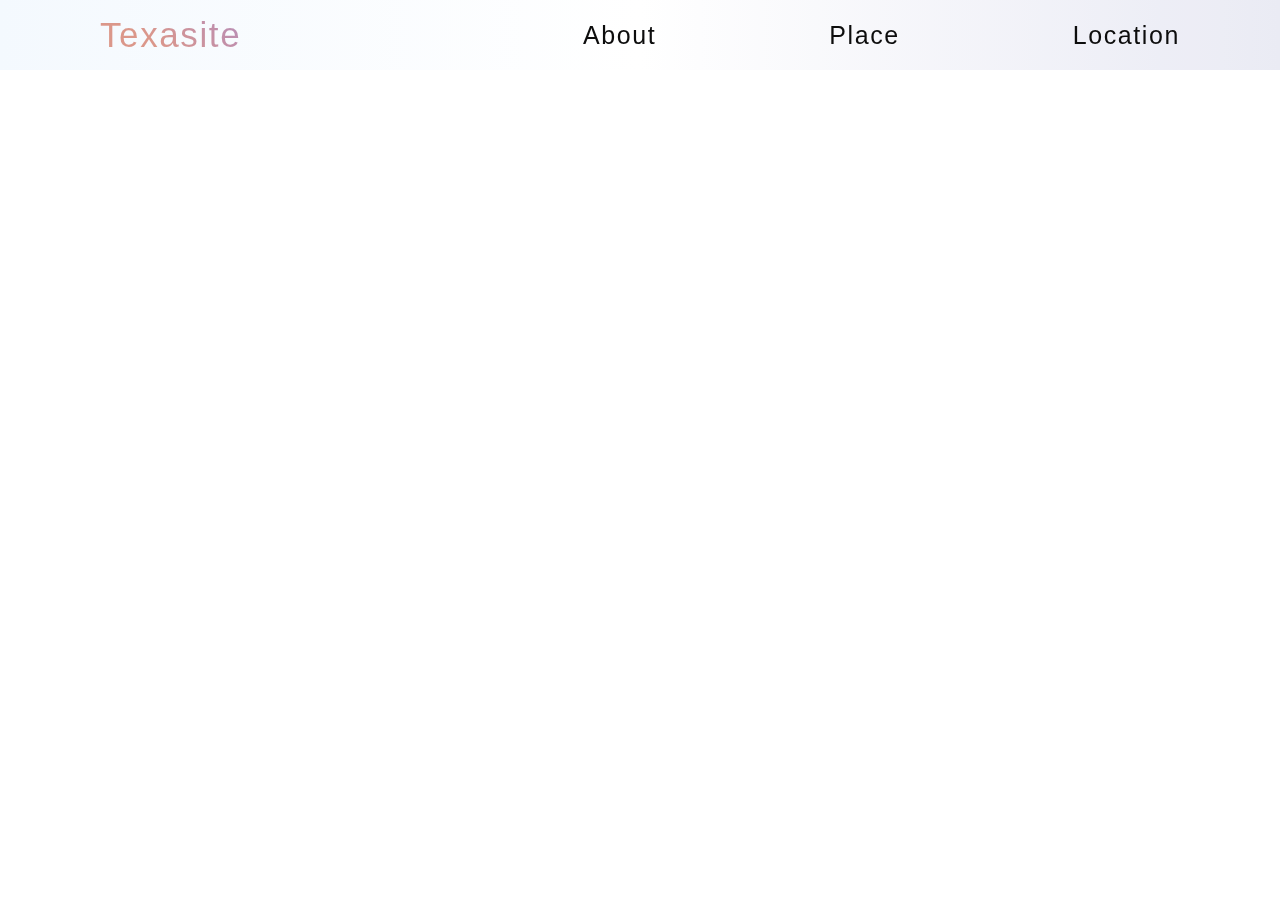
<file: index2.html>
<!DOCTYPE html>
<html lang="ja">
  <head>
    <meta charset="UTF-8" />
    <meta http-equiv="X-UA-Compatible" content="IE=edge" />
    <meta name="viewport" content="width=device-width, initial-scale=1.0" />
    <link rel="stylesheet" href="style.css" />
    <title>Document</title>
  </head>
  <body>
    <header>
      <p>Texasite</p>
      <ul>
        <li><a href="#about">About</a></li>
        <li><a href="index2.html">Place</a></li>
        <li><a href="#location">Location</a></li>
      </ul>
    </header>
  </body>
</html>
</file>
<file: style.css>
html,
body {
  height: 100%;
  width: 100%;
  margin: 0;
}

* {
  margin: 0;
  padding: 0;
  box-sizing: border-box;
  list-style: none;
}

body {
  background: white;
  background-size: cover;
}

header {
  height: 80px;
  line-height: 80px;
  display: flex;
  justify-content: space-between;
  padding: 0px 180px;
  left: 0;
  position: fixed;
  width: 100vw;
  background-image: linear-gradient(to right, #f4f9fe, #ffffff, #e9eaf4);
  z-index: 2;
  opacity: 0.95;
  /* border-bottom: 3px solid rgb(180, 157, 195); */
}

header p {
  font-size: 35px;
  letter-spacing: 0.1rem;
  display: inline-block;
  font-family: "Montserrat", sans-serif;
  font-weight: 500;
  background: linear-gradient(45deg, #da9284 16%, #947edb 57%, #7fb2d2 90%);
  background: -webkit-linear-gradient(
    45deg,
    #da9284 16%,
    #947edb 57%,
    #7fb2d2 90%
  );
  background-size: 300% auto;
  -webkit-background-clip: text;
  -webkit-text-fill-color: transparent;
  animation: gradientEffect 2.5s infinite alternate;
}

@keyframes gradientEffect {
  from {
    background-position: left;
  }
  to {
    background-position: right;
  }
}
header ul {
  display: flex;
  width: 600px;
  justify-content: space-between;
}
header a {
  font-size: 16px;
  font-weight: bold;
}

header a {
  position: relative;

  /* display: inline-block; */
  /* margin-bottom: 20px; */
  padding-bottom: 6px;
  font-size: 25px;
  letter-spacing: 0.1rem;
  text-decoration: none;
  font-weight: normal;
  font-family: "Montserrat", sans-serif;
  font-weight: 300;
  padding-left: 3px;
  color: black;
  padding-left: 3px;
}

header a:hover::after {
  width: 100%;
}

header a::after {
  position: absolute;
  content: "";
  bottom: 0;
  left: 0;
  width: 0;
  height: 3px;
  background: linear-gradient(to right, #da9284, #afa8c7, #9eb6c5);
  transition: all 0.35s ease 0s;
}
.firstview h7 {
font-size: 70px;
display: inline-block;
padding-top:400px;
font-weight: 100;
font-family: 'Shippori Mincho B1', serif;
color: white;
position: absolute;
letter-spacing: 0.2rem;
}

.text{
  vertical-align: middle;
}
.firstview {
  
  /* text-align: center; */
  background-image: url(images/texasimage.jpeg);
  background-size: cover;
  position: relative;
  min-height: 100vh;
  height: 900px;
  background-attachment: fixed; /*--背景画像の固定--*/
    background-repeat: no-repeat; /*--背景画像の繰り返し--*/
    background-position: center center;/*--背景画像の位置--*/
    height: 400px;　/*--スクロールをさせるため 高さ指定--*/
    z-index: 1;
    
}

.texastext{
  position: absolute;
  width: 700px;
  top: 50%;
  left: 50%;
  transform: translate(-50%, -50%);
}


.scrolldown4{
  /*描画位置※位置は適宜調整してください*/
position:absolute;
bottom:1%;
right:50%;
  /*矢印の動き1秒かけて永遠にループ*/
animation: arrowmove 1s ease-in-out infinite;
}

/*下からの距離が変化して全体が下→上→下に動く*/
@keyframes arrowmove{
    0%{bottom:1%;}
    50%{bottom:3%;}
    100%{bottom:1%;}
}

/*Scrollテキストの描写*/
.scrolldown4 span{
  /*描画位置*/
position: absolute;
left:-20px;
bottom:10px;
  /*テキストの形状*/
color: #eee;
font-size: 0.9rem;
letter-spacing: 0.05em;
/*縦書き設定*/
-ms-writing-mode: tb-rl;
  -webkit-writing-mode: vertical-rl;
  writing-mode: vertical-rl;
}

/* 矢印の描写 */
.scrolldown4:before {
  content: "";
  /*描画位置*/
  position: absolute;
  bottom: 0;
  right: -6px;
  /*矢印の形状*/
  width: 1px;
  height: 20px;
  background: #eee;
  transform: skewX(-31deg);
}

.scrolldown4:after{
content:"";
  /*描画位置*/
position: absolute;
bottom:0;
right:0;
  /*矢印の形状*/
width:1px;
height: 50px;
background:#eee;
}

.texas{
  text-align: center;
  clear: both;

}


.texas h1{
margin-top: 50px;
font-family:  'Montserrat', sans-serif;
font-weight: 500;
letter-spacing: 0.2rem;
font-size: 50px;
}

.texas p{
  margin-top: 80px;
  font-family: 'Shippori Mincho B1', serif;
  font-size: 30px;
  line-height: 340%;
  letter-spacing: 0.1rem;
  margin-bottom: 50px;
}

.texas img{
  margin-top: 50px;
  width: 30%;
  border-radius: 20px;
}

.images{
display: flex;
justify-content: center;
margin-top: 50px;
}
.park ,.city{
  height: 530px;
  margin:50px;
  width: 700px;
}

.texas a{
text-decoration: none;
padding: 20px 100px;
border:  solid 2px black;
color: black;
border-radius: 100vh;
font-size: 20px;
letter-spacing: 0.1rem N;
font-family:  'Montserrat', sans-serif;
}

.texas a:hover{
background-color: black;
color: white;
transition: background-color 0.5s;
} 

.mapp{
  margin-top: 100px;
}

.about{
  margin-top: 280px;
}
.about2{
  margin-top: 200px;
  display: flex;
  justify-content:space-between;
  flex-wrap: wrap;
}
.text1{
  margin-top: 20px;
  padding: 0 10.33333% 0 10.33333%;
}
.about h1{
  margin-top: 50px;
  font-family:  'Montserrat', sans-serif;
  font-weight: 500;
  letter-spacing: 0.2rem;
  font-size: 50px;
  }

  .about h2{
    font-family: 'Shippori Mincho B1', serif;
    ;
    font-weight: 300;
    letter-spacing: 0.1rem;
    font-size: 35px;
    margin-top: 30px;
  }

  .about p{
    margin-top: 50px;
    font-family: 'Shippori Mincho B1', serif;
    font-size: 23px;
    line-height: 170%;
    letter-spacing: 0.1rem;
    margin-bottom: 50px;
  }
  
  .about img{
    width: 900px;
    height: 800px;
  }

  .place{
text-align: center;
margin-top: 250px;
  }

  .place h3{
    color:rgba(0,0,0,.0);
    -webkit-text-stroke: 1.5px black;
    font-family: 'Shippori Mincho B1', serif;
font-size: 70px;
  }

  .contents{
    margin-top: 100px;
    display: flex;
    justify-content: space-around;
  }

  .galveston img ,.courps img ,.sanantonio img{
width: 600px;
height: 700px;
  }
  
  .contents h4{
    font-size: 40px;
    font-family:  'Montserrat', sans-serif;
    font-weight: 400;
    margin-bottom: 20px;
  }

  .contents h5{
    margin-top: 30px;
    font-size: 30px;
    font-family: 'Shippori Mincho B1', serif;
font-weight: 200;
  }
  .contents p{
margin-top: 20px;
font-family: 'Shippori Mincho B1', serif;
font-size: 20px;
letter-spacing: 0.1rem;
line-height: 150%;
  }

.episode{
  text-align: center;
  margin-top: 250px;
  padding: 50px 30px;
  background-color: #efeaff;
}  

.episode h4{
  font-size: 70px;
    font-family:  'Montserrat', sans-serif;
    font-weight: 500;
    margin-bottom: 50px;
    letter-spacing: 0.1rem;
 
}
.episode p{
  margin-top: 20px;
font-family: 'Shippori Mincho B1', serif;
font-size: 20px;
letter-spacing: 0.1rem;
line-height: 150%;
margin-bottom: 50px;
}


  .map{
    text-align: center;
    margin-top: 50px;
    padding-top: 30px;
    padding-bottom: 500px;
    background-color: white;
  }

  .map h4{
    font-size: 70px;
    font-family:  'Montserrat', sans-serif;
    font-weight: 500;
    margin-bottom: 50px;
    letter-spacing: 0.1rem;
  }
  .map p{
    margin-top: 20px;
font-family: 'Shippori Mincho B1', serif;
font-size: 20px;
letter-spacing: 0.1rem;
line-height: 150%;
margin-bottom: 50px;
  }


  footer{
    height: 80px;
    background-color: #dcebf2;
    line-height: 80px;
    font-size: 14px;
  text-align: center;
  letter-spacing: 0.1rem;
  font-family:  'Montserrat', sans-serif;
  }

  span {
    font-weight: bold;
  }





  @media screen and (max-width:2160px){
   .texas p{
    font-size: 25px;
   }
    .about{
    text-align: center;

    }
    .text1{
      text-align: center;
    }
    .about2{
      
      padding-top: 30px;
      display: block;
      background-color: #e7ebf7;
    }
    .about h1{
      background-image: linear-gradient(to right, #da9284, #afa8c7, #9eb6c5);
	background-repeat: no-repeat;
	background-size: 100% 30%;
	background-position: bottom;
	transition: all 0.25s ease-in;
  display: inline-block;
    }
    .galveston img, .courps img, .sanantonio img{
      width: 400px;
      height: 500px;
    }
  }




  @media screen and (max-width:1400px){
 
    .texas p {
      font-size: 20px;
  }
  header {
    height: 70px;
    line-height: 70px;
    display: flex;
    justify-content: space-between;
    padding: 0px 100px;
    left: 0;
    position: fixed;
    width: 100vw;
    background-image: linear-gradient(to right, #f4f9fe, #ffffff, #e9eaf4);
  
}
    .galveston img, .courps img, .sanantonio img{
      width: 300px;
      height: 400px;
    } 

    .contents p {
      margin-top: 20px;
      font-family: 'Shippori Mincho B1', serif;
      font-size: 15px;
      letter-spacing: 0.1rem;
      line-height: 150%;
  }

  .contents h4 {
    font-size: 35px;

}
.about img {
  width: 800px;
  height: 700px;
}
footer{
 
    height: 50px;
    line-height: 50px;

}
}





@media screen and (max-width:960px){
header{
  padding: 0px 10px;

    height: 60px;
    line-height: 60px;
    
}
header p{
  font-size: 25px;
}
header a{
  font-size: 22px;
}
header ul{
  justify-content: space-around;
}
  .galveston img, .courps img, .sanantonio img {
      width: 200px;
      height: 300px;
  }
  .contents h4 {
    font-size: 27px;}

    .contents h5 {
      margin-top: 10px;
      font-size: 22px;

  }
  .contents p {
    margin-top: 20px;

    font-size: 10px;
 
}
.texas p {
  font-size: 15px;
  padding: 0px 25px;
}
.texas a{
  padding: 10px 80px;
  font-size: 15px;
}
.texas img {
  margin-top: 50px;
  width: 280px;
  height: auto;
  border-radius: 20px;
}
.place h3 {

  font-size: 50px;
}
.episode h4{
  font-size: 50px;
}
.episode p{
  font-size: 15px;
}
.map h4 {
  font-size: 50px;

}

.map p {
  
  font-size: 15px;
 
}
.about h2 {
 
  font-size: 25px;

}
.about p{
  font-size: 18px;
}
.about img{
  width: 600px;
  height: 500px;
}
}


@media screen and (max-width:780px){
  iframe {
  
      width: 530px;
      height: 500px;
  
}
header{
  height: 55px;
  line-height: 55px;
  }
.images {
  display: block;
  justify-content: center;
  margin-top: 50px;
}
.texas img {
  margin-top: 30px;
  width: 390px;

}
.texastext {
  position: absolute;
  width: 540px;
  top: 50%;
  left: 50%;
  transform: translate(-50%, -50%);
}}

@media screen and (max-width:640px){
  .texastext {

    width: 340px;
    
}
header{
height: 50px;
line-height: 50px;
}
header p {
  font-size: 15px;
}
header a {
  font-size: 14px;
}
  .about img {
    width: 340px;
    height: 300px;
}
.about h1{
  font-size: 30px;
}
.about h2{
  font-size: 18px;
  margin-top: 25px;

}
.about p{
  font-size: 13px;
  margin-top: 20px;
}
.galveston img, .courps img, .sanantonio img {
  width: 300px;
  height: 300px;
}
.galveston, .courps, .sanantonio{
  margin: 30px 0px;
}
.images {
  display: block;
 
  margin-top: 50px;
}
.texas h1{
  font-size: 30px;
}
.texas p{
  font-size: 13px;
}
.texas img {

  width: 310px;
}
.park, .city {

  margin: 25px;

}
.contents{
  display: flex;
  flex-direction: column;
}
.place h3 {
  font-size: 30px;
}
.episode h4{
  font-size: 30px;

}
.episode p{
font-size: 10px;
}
.map h4 {
  font-size: 30px;
}
.map p {
  font-size: 10px;
  padding: 5px;
}
iframe{
  width: 340px;
  height: 520px;
}
#splash_logo img {
  width:330px;
}
footer{
  height: 50px;
  background-color: #9682bb;
  line-height: 50px;
  font-size: 10px;
text-align: center;
letter-spacing: 2px;
}


}


@media screen and (max-width:290px){
  .texas img {
   
    width: 230px;
    margin: 30px 10px;
}
#splash_logo img {
  width: 270px;
}
header a {
  font-size: 12px;

}
header p {
  font-size: 12px;
}
header{
  padding: 0px 3px;
}
.about img {
    width: 250px;
    height: 300px;
}
iframe {
  width: 240px;
  height: 320px;
}
.galveston img, .courps img, .sanantonio img {
  width: 240px;
  height: 300px;
}
.texastext {
  width: 230px;
}


}
</file>
